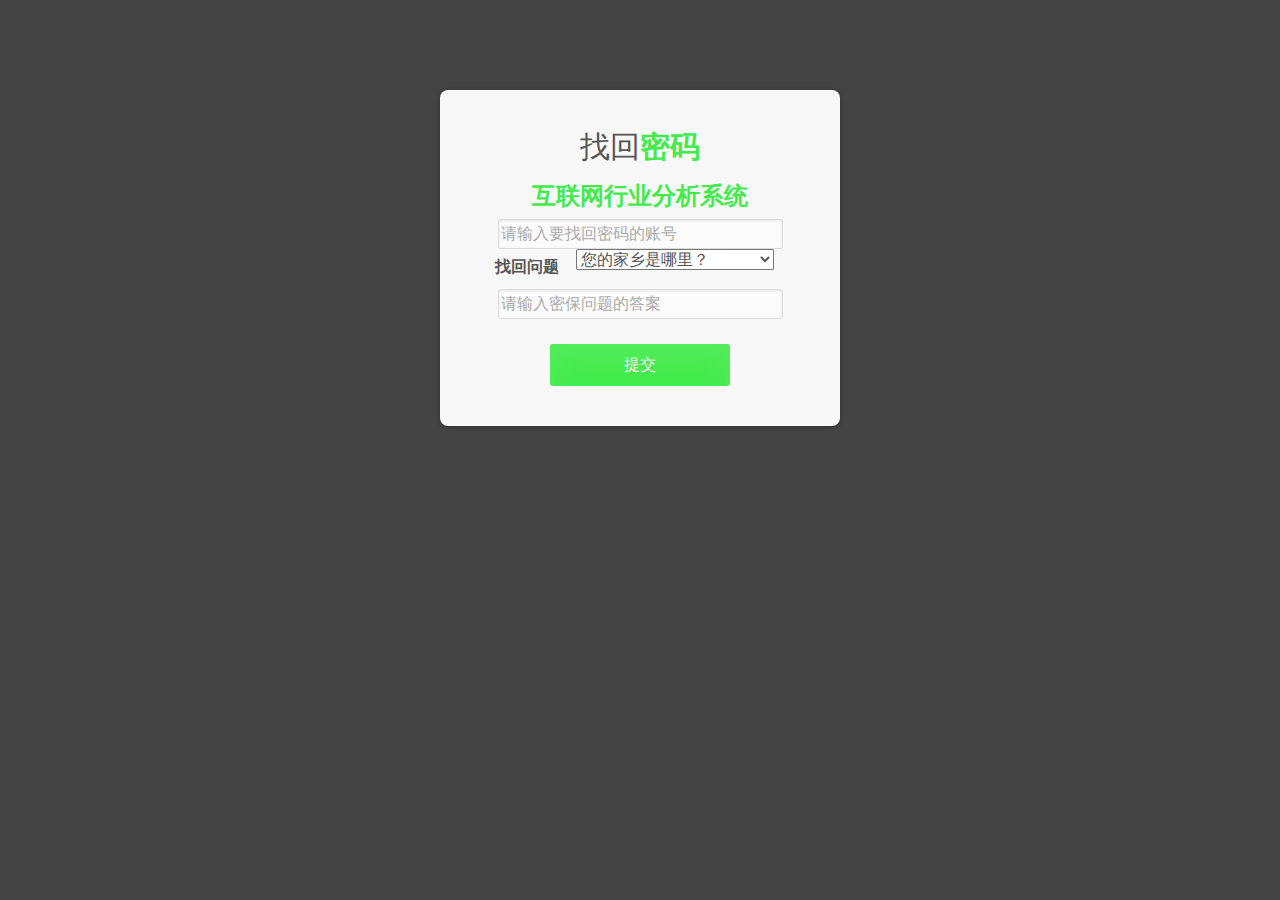
<file: target/jobAnalysis/findPass.html>
<!DOCTYPE html>
<html >
	<meta charset="utf-8">
	<title>找回密码</title>
	<meta name="viewport" content="width=device-width, initial-scale=1.0">
	<meta name="description" content="">
	<meta name="author" content="">

	<!-- Le styles -->
	<link rel="stylesheet" href="css/bootstrap.css">
	<link rel="stylesheet" href="css/bootstrap.min.css">
	<link href="css/reset.css" rel="stylesheet">

	<!-- HTML5 shim, for IE6-8 support of HTML5 elements -->
	<!--[if lt IE 9]>
      	<script src="../bootstrap/assets/js/html5shiv.js"></script>
    <![endif]-->
</head>
<body>
	<div class="reset-container">
		<div class="reset">
			<p class="customer"></p>
			<form action="" method="post">
				<h2>找回<span class="green"><strong>密码</strong></span></h2>
				<h3><span class="green"><strong>互联网行业分析系统</strong></span></h3>
				<input type="text" id="username" name="username" placeholder="请输入要找回密码的账号">
				<label for="question">找回问题</label>
				<select name="question">
                            <option value="q1">您的家乡是哪里？</option>
                            <option value="q2">您最喜欢的歌曲是什么？</option>
                            <option value="q3">您最喜欢去哪里旅游？</option>
                            <option value="q4">您的兴趣爱好是什么？</option>
                  </select>
				<input type="text" id="answer" name="answer" placeholder="请输入密保问题的答案">
				<button type="submit">提交</button>
			</form>
		</div>
	</div>

 <!-- Javascript -->
        
        <script src="js/bootstrap.min.js"></script>
       
</body>
</html>
</file>
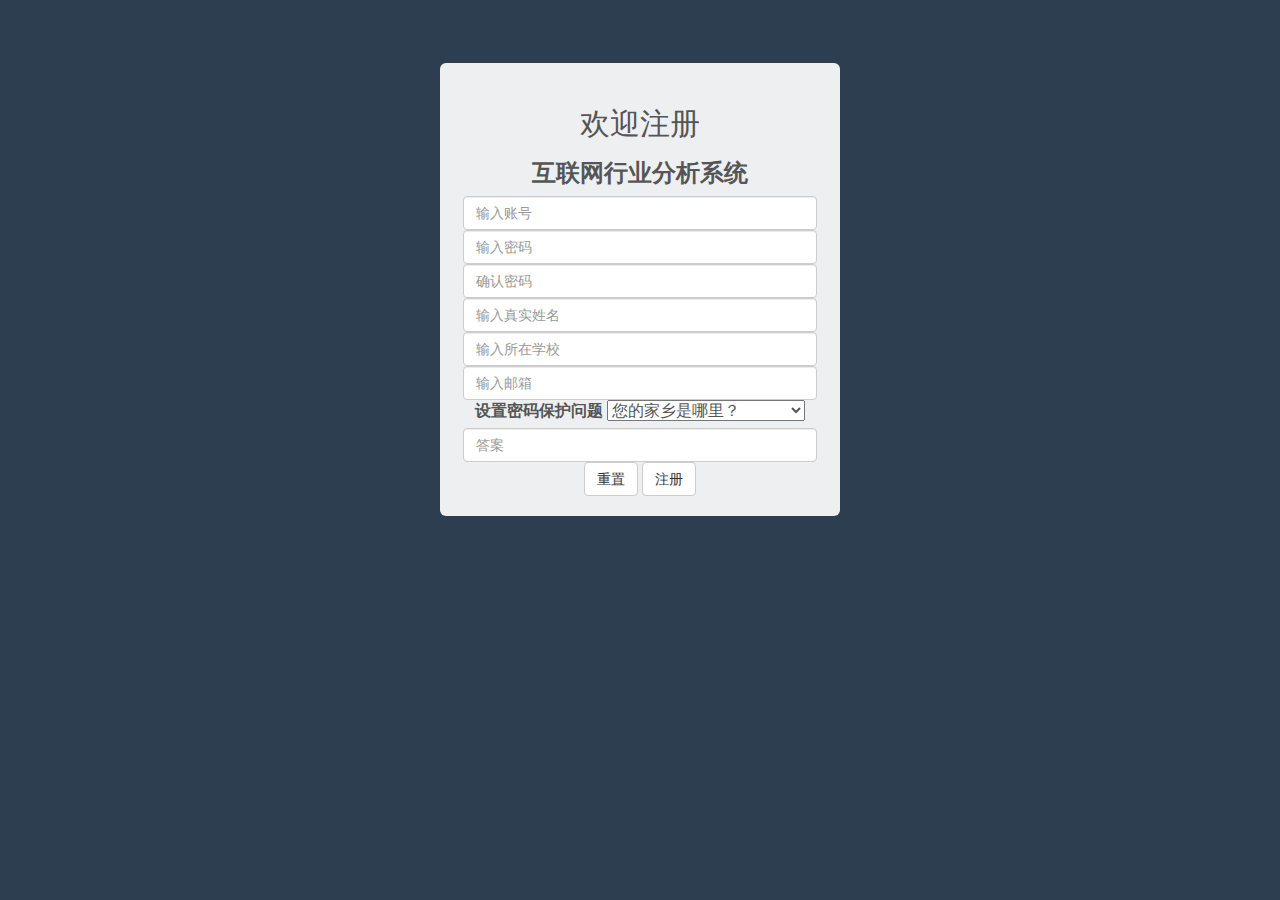
<file: target/jobAnalysis/register.html>
<!DOCTYPE html>
<html >

    <head>

        <meta charset="UTF-8">
        <title>欢迎注册</title>
        <meta name="viewport" content="width=device-width, initial-scale=1.0">
        <meta name="description" content="">
        <meta name="author" content="">

        <!-- CSS -->
        <link rel="stylesheet" href="css/bootstrap.css">
        <link rel="stylesheet" href="css/bootstrap.min.css">
        <link rel="stylesheet" href="css/register.css">

        <!-- HTML5 shim, for IE6-8 support of HTML5 elements -->
        <!--[if lt IE 9]>
            <script src="http://html5shim.googlecode.com/svn/trunk/html5.js"></script>
        <![endif]-->


    <script type="text/javascript" language="javascript">
	//根据浏览器的不同创建不同的XMLHttpRequest
	 function createXmlHttpRequest(){
	 var xmlreq=false;
	 if(window.XMLHttpRequest){
	 xmlreq=new XMLHttpRequest();
	 }else if(window.ActiveXobject){
	 try{
	 xmlreq = new ActiveXobject("Msxm12.XMLHTTP");
	 }catch(e1){
	 try{
	 xmlreq = new ActiveXobject("Miscoft.XMLHTTP");
	 }catch(e2){
	 }
	 }
	 }
	 return xmlreq;
	 }
	 function check_pass(){
	        var pass = document.getElementById("password").value;
	        var num = /[a-zA-Z]+/;
	        var str = /[0-9_]+/;
	        var pre = /[\-\+\=]+/;
	        if(pass.search(pre) > -1){
	            document.getElementById("password").value = pass.substr(0,pass.length-1)
	        }
	        if(pass.length == 0){
	        	document.getElementById('passmsg').innerHTML = '密码不能为空';
	        	
		    }

	        else if(pass.search(num) < 0 || pass.search(str) < 0 || pass.length <= 3 ){
	            document.getElementById('passmsg').innerHTML = '密码强度：弱';
	            document.getElementById('passmsgs').innerHTML = '';
	        }else if(pass.length <= 6){
	        	document.getElementById('passmsg').innerHTML = '';
	            document.getElementById('passmsgs').innerHTML = '密码强度：中等';
	        }else{
	        	document.getElementById('passmsg').innerHTML = '';
	            document.getElementById('passmsgs').innerHTML = '密码强度：强';
	        }
	    }
	    
	
	 function usernameCheck(){
	 
	 var num = document.getElementById("userid").value;//获得text的值
	
	 var request = createXmlHttpRequest();//创建request的对象
	 request.open("post","./action/AjaxAction_checkSid.action?sid="+num,true);
	 request.setRequestHeader("Content-Type", "application/x-www-form-urlencoded");
	 request.send();
	 request.onreadystatechange = function(){
	 if(request.readyState==4&request.status==200)
	 {
	 var value = request.responseText;
	 if(value=="true"){
	 document.all.unc1.innerHTML="";
	 document.all.unc.innerHTML="账号不可用！";}
	 }else{
		 document.all.unc.innerHTML="";
	     document.all.unc1.innerHTML="恭喜，账号可用！";
	 }
}}
	 function reloadcode(obj){  
	     var rand=new Date().getTime(); 
         
		 obj.src="randomCode.action?abc="+rand; 
	 }  

	 function check_repass(){
		 var pass = document.getElementById("password").value;
		 var pass1 = document.getElementById("repassword").value;
		 if(pass.length == 0 || pass1.length==0){
	        	document.getElementById('passmsg').innerHTML = '密码不能为空';
	        	document.getElementById('passmsg3').innerHTML = '';
	        	document.getElementById('passmsg2').innerHTML = '';
		}else if(pass != pass1){
			 document.getElementById('passmsg2').innerHTML = '您两次输入的密码不一致';
			 document.getElementById('passmsg3').innerHTML = '';
			 }else{
				 document.getElementById('passmsg2').innerHTML = '';
				 document.getElementById('passmsg3').innerHTML = '两次密码输入一致';
				 }
		 
		 
		 }
	 function check_name(){
		 var name= document.getElementById("username").value;
		 if(name==""){
			 document.getElementById('errorname').innerHTML = '请输入真实姓名';
			 }else{
				 document.getElementById('errorname').innerHTML = '';
				 }
		 }
	 function check_school(){
		 var school= document.getElementById("school").value;
		 if(school==""){
			 document.getElementById('errorschool').innerHTML = '学校不能为空';
			 }else{
				 document.getElementById('errorschool').innerHTML = '';
			 }
		 
		 }

	 function check_email(){
		    var str =document.getElementById("email").value;
	        var reg = /^[0-9a-zA-Z_]{1,12}@(163|126|qq|yahoo|gmail|sina|bjtu)\.(com|com\.cn|cn|la|edu.cn)$/;

	        if(str.search(reg) < 0){
	            document.getElementById('emailmsg').innerHTML = '无效邮箱';
	            document.getElementById('emailmsg1').innerHTML = '';
	        }else{
	        	document.getElementById('emailmsg').innerHTML = '';
	            document.getElementById('emailmsg1').innerHTML = '正确邮箱';
	        }
		 }
	 function check_answer(){
		 var str =document.getElementById("answer").value;
		 if(str==""){
			 document.getElementById('erroranswer').innerHTML = '答案不能为空';
			 }else{
				 document.getElementById('erroranswer').innerHTML = '';
			 }
		 }
	
	 </script>
    </head>

    <body>

        

        <div class="register-container">
            
                <div class="register">
                    <form action="register" method="post">
                        <h2>欢迎注册</h2>
                        <h3><span class="green"><strong>互联网行业分析系统</strong></span></h3>
                        
                        <input class="form-control" type="text" id="userid" name="student.id" placeholder="输入账号" onblur="usernameCheck()">
                        <font color="red" size="-1" id="unc"></font>
                         <font color="green" size="-1" id="unc1"></font>
                        <input class="form-control" type="password" id="password" name="student.password" placeholder="输入密码" onblur="check_pass()">
                        <font color="red" size="-1" id="passmsg"></font>
                        <font color="green" size="-1" id="passmsgs"></font>
                        <input class="form-control" type="password" id="repassword" name="repassword" placeholder="确认密码" onblur="check_repass()" >
                        <font color="red" size="-1" id="passmsg2"></font>
                        <font color="green" size="-1" id="passmsg3"></font>
                        <input class="form-control" type="text" id="username" name="student.name" placeholder="输入真实姓名" onblur="check_name()" >
                        <font color="red" size="-1" id="errorname"></font>
                        
                        <input class="form-control" type="text" id="school" name="student.school" placeholder="输入所在学校" onblur="check_school()">
                        <font color="red" size="-1" id="errorschool"></font>
                        <input class="form-control" type="text" id="email" name="student.email" placeholder="输入邮箱" onblur="check_email()">
                        <font color="red" size="-1" id="emailmsg"></font>
                        <font color="green" size="-1" id="emailmsg1"></font>
                        <label for="question">设置密码保护问题</label>
                        <select name="question">
                            <option value="q1">您的家乡是哪里？</option>
                            <option value="q2">您最喜欢的歌曲是什么？</option>
                            <option value="q3">您最喜欢去哪里旅游？</option>
                            <option value="q4">您的兴趣爱好是什么？</option>                         </select>
                       
                         <input class="form-control" type="text" id="answer" name="student.answer" placeholder="答案" onblur="check_answer()">
                         <font color="red" size="-1" id="erroranswer"></font>
                  
                        <button type="reset" class="btn btn-default btn-wide">
                                                                                      重置
                        </button>
                         <button type="submit" class="btn btn-default btn-wide">
                                                                                     注册
                        </button>
                        
                    </form>
                </div>
             
        </div>
        <!-- Javascript -->
        
        <script src="js/bootstrap.min.js"></script>
        

    </body>

</html>
</file>
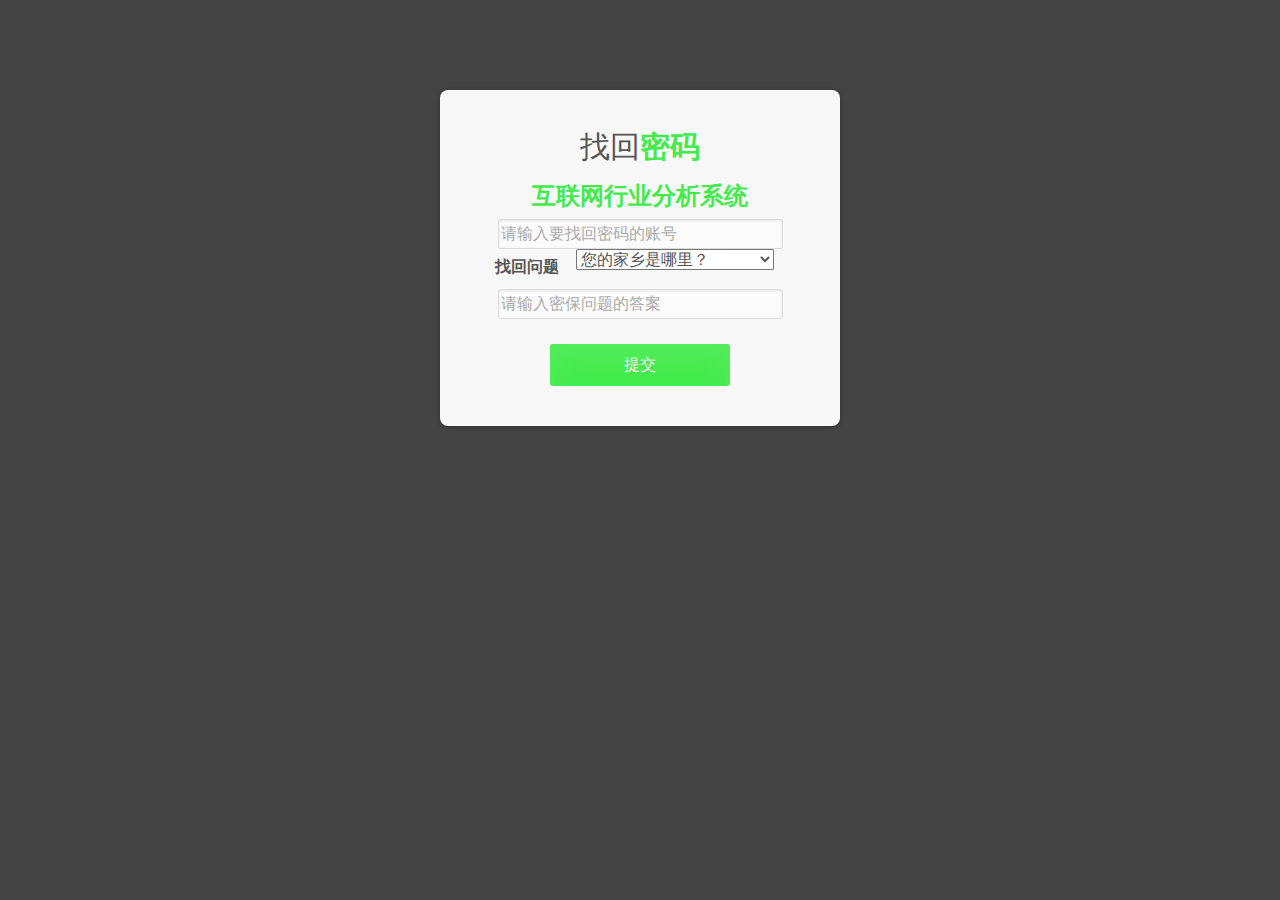
<file: src/main/webapp/findPass.html>
<!DOCTYPE html>
<html >
	<meta charset="utf-8">
	<title>找回密码</title>
	<meta name="viewport" content="width=device-width, initial-scale=1.0">
	<meta name="description" content="">
	<meta name="author" content="">

	<!-- Le styles -->
	<link rel="stylesheet" href="css/bootstrap.css">
	<link rel="stylesheet" href="css/bootstrap.min.css">
	<link href="css/reset.css" rel="stylesheet">

	<!-- HTML5 shim, for IE6-8 support of HTML5 elements -->
	<!--[if lt IE 9]>
      	<script src="../bootstrap/assets/js/html5shiv.js"></script>
    <![endif]-->
</head>
<body>
	<div class="reset-container">
		<div class="reset">
			<p class="customer"></p>
			<form action="" method="post">
				<h2>找回<span class="green"><strong>密码</strong></span></h2>
				<h3><span class="green"><strong>互联网行业分析系统</strong></span></h3>
				<input type="text" id="username" name="username" placeholder="请输入要找回密码的账号">
				<label for="question">找回问题</label>
				<select name="question">
                            <option value="q1">您的家乡是哪里？</option>
                            <option value="q2">您最喜欢的歌曲是什么？</option>
                            <option value="q3">您最喜欢去哪里旅游？</option>
                            <option value="q4">您的兴趣爱好是什么？</option>
                  </select>
				<input type="text" id="answer" name="answer" placeholder="请输入密保问题的答案">
				<button type="submit">提交</button>
			</form>
		</div>
	</div>

 <!-- Javascript -->
        
        <script src="js/bootstrap.min.js"></script>
       
</body>
</html>
</file>
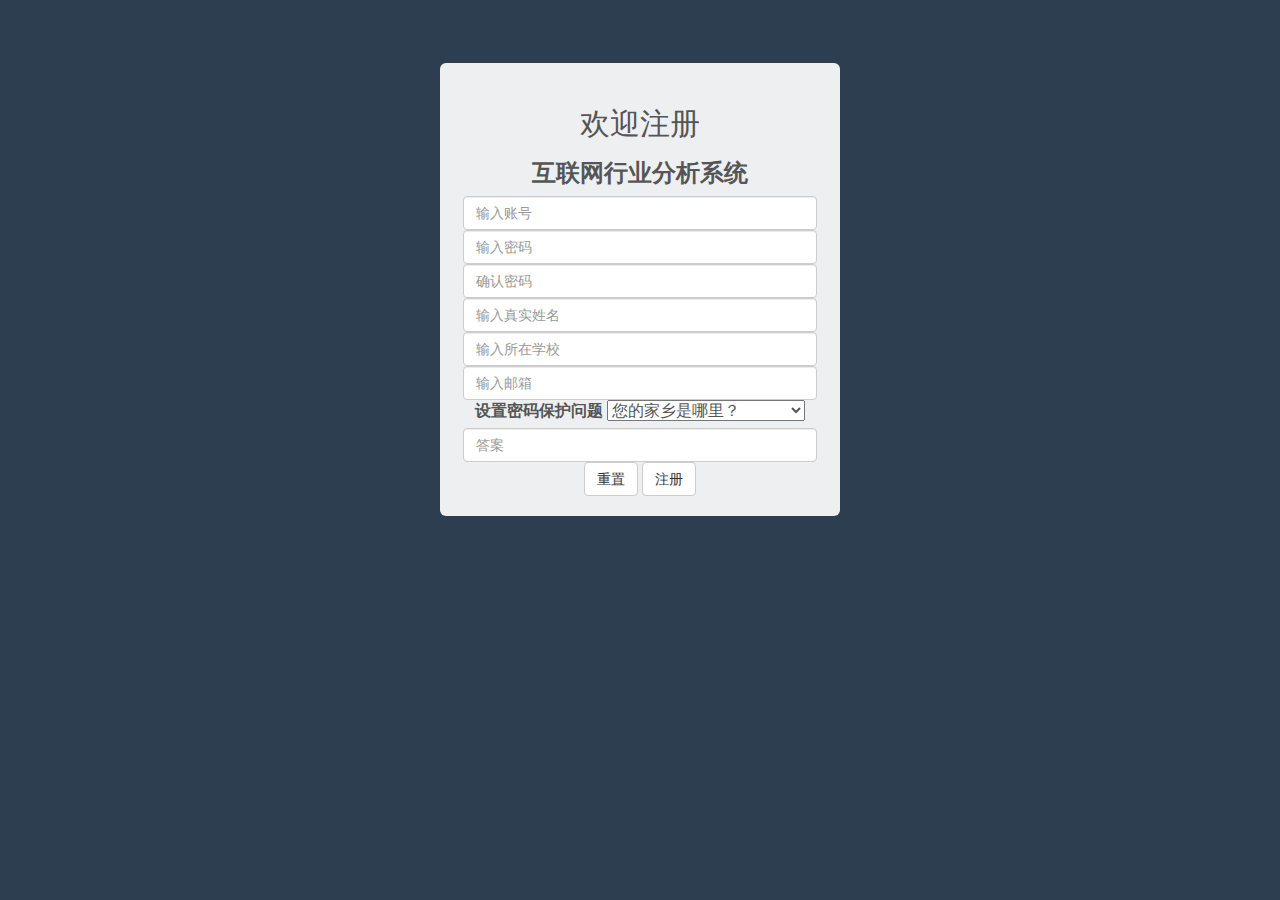
<file: src/main/webapp/register.html>
<!DOCTYPE html>
<html >

    <head>

        <meta charset="UTF-8">
        <title>欢迎注册</title>
        <meta name="viewport" content="width=device-width, initial-scale=1.0">
        <meta name="description" content="">
        <meta name="author" content="">

        <!-- CSS -->
        <link rel="stylesheet" href="css/bootstrap.css">
        <link rel="stylesheet" href="css/bootstrap.min.css">
        <link rel="stylesheet" href="css/register.css">

        <!-- HTML5 shim, for IE6-8 support of HTML5 elements -->
        <!--[if lt IE 9]>
            <script src="http://html5shim.googlecode.com/svn/trunk/html5.js"></script>
        <![endif]-->


    <script type="text/javascript" language="javascript">
	//根据浏览器的不同创建不同的XMLHttpRequest
	 function createXmlHttpRequest(){
	 var xmlreq=false;
	 if(window.XMLHttpRequest){
	 xmlreq=new XMLHttpRequest();
	 }else if(window.ActiveXobject){
	 try{
	 xmlreq = new ActiveXobject("Msxm12.XMLHTTP");
	 }catch(e1){
	 try{
	 xmlreq = new ActiveXobject("Miscoft.XMLHTTP");
	 }catch(e2){
	 }
	 }
	 }
	 return xmlreq;
	 }
	 function check_pass(){
	        var pass = document.getElementById("password").value;
	        var num = /[a-zA-Z]+/;
	        var str = /[0-9_]+/;
	        var pre = /[\-\+\=]+/;
	        if(pass.search(pre) > -1){
	            document.getElementById("password").value = pass.substr(0,pass.length-1)
	        }
	        if(pass.length == 0){
	        	document.getElementById('passmsg').innerHTML = '密码不能为空';
	        	
		    }

	        else if(pass.search(num) < 0 || pass.search(str) < 0 || pass.length <= 3 ){
	            document.getElementById('passmsg').innerHTML = '密码强度：弱';
	            document.getElementById('passmsgs').innerHTML = '';
	        }else if(pass.length <= 6){
	        	document.getElementById('passmsg').innerHTML = '';
	            document.getElementById('passmsgs').innerHTML = '密码强度：中等';
	        }else{
	        	document.getElementById('passmsg').innerHTML = '';
	            document.getElementById('passmsgs').innerHTML = '密码强度：强';
	        }
	    }
	    
	
	 function usernameCheck(){
	 
	 var num = document.getElementById("userid").value;//获得text的值
	
	 var request = createXmlHttpRequest();//创建request的对象
	 request.open("post","./action/AjaxAction_checkSid.action?sid="+num,true);
	 request.setRequestHeader("Content-Type", "application/x-www-form-urlencoded");
	 request.send();
	 request.onreadystatechange = function(){
	 if(request.readyState==4&request.status==200)
	 {
	 var value = request.responseText;
	 if(value=="true"){
	 document.all.unc1.innerHTML="";
	 document.all.unc.innerHTML="账号不可用！";}
	 }else{
		 document.all.unc.innerHTML="";
	     document.all.unc1.innerHTML="恭喜，账号可用！";
	 }
}}
	 function reloadcode(obj){  
	     var rand=new Date().getTime(); 
         
		 obj.src="randomCode.action?abc="+rand; 
	 }  

	 function check_repass(){
		 var pass = document.getElementById("password").value;
		 var pass1 = document.getElementById("repassword").value;
		 if(pass.length == 0 || pass1.length==0){
	        	document.getElementById('passmsg').innerHTML = '密码不能为空';
	        	document.getElementById('passmsg3').innerHTML = '';
	        	document.getElementById('passmsg2').innerHTML = '';
		}else if(pass != pass1){
			 document.getElementById('passmsg2').innerHTML = '您两次输入的密码不一致';
			 document.getElementById('passmsg3').innerHTML = '';
			 }else{
				 document.getElementById('passmsg2').innerHTML = '';
				 document.getElementById('passmsg3').innerHTML = '两次密码输入一致';
				 }
		 
		 
		 }
	 function check_name(){
		 var name= document.getElementById("username").value;
		 if(name==""){
			 document.getElementById('errorname').innerHTML = '请输入真实姓名';
			 }else{
				 document.getElementById('errorname').innerHTML = '';
				 }
		 }
	 function check_school(){
		 var school= document.getElementById("school").value;
		 if(school==""){
			 document.getElementById('errorschool').innerHTML = '学校不能为空';
			 }else{
				 document.getElementById('errorschool').innerHTML = '';
			 }
		 
		 }

	 function check_email(){
		    var str =document.getElementById("email").value;
	        var reg = /^[0-9a-zA-Z_]{1,12}@(163|126|qq|yahoo|gmail|sina|bjtu)\.(com|com\.cn|cn|la|edu.cn)$/;

	        if(str.search(reg) < 0){
	            document.getElementById('emailmsg').innerHTML = '无效邮箱';
	            document.getElementById('emailmsg1').innerHTML = '';
	        }else{
	        	document.getElementById('emailmsg').innerHTML = '';
	            document.getElementById('emailmsg1').innerHTML = '正确邮箱';
	        }
		 }
	 function check_answer(){
		 var str =document.getElementById("answer").value;
		 if(str==""){
			 document.getElementById('erroranswer').innerHTML = '答案不能为空';
			 }else{
				 document.getElementById('erroranswer').innerHTML = '';
			 }
		 }
	
	 </script>
    </head>

    <body>

        

        <div class="register-container">
            
                <div class="register">
                    <form action="register" method="post">
                        <h2>欢迎注册</h2>
                        <h3><span class="green"><strong>互联网行业分析系统</strong></span></h3>
                        
                        <input class="form-control" type="text" id="userid" name="student.id" placeholder="输入账号" onblur="usernameCheck()">
                        <font color="red" size="-1" id="unc"></font>
                         <font color="green" size="-1" id="unc1"></font>
                        <input class="form-control" type="password" id="password" name="student.password" placeholder="输入密码" onblur="check_pass()">
                        <font color="red" size="-1" id="passmsg"></font>
                        <font color="green" size="-1" id="passmsgs"></font>
                        <input class="form-control" type="password" id="repassword" name="repassword" placeholder="确认密码" onblur="check_repass()" >
                        <font color="red" size="-1" id="passmsg2"></font>
                        <font color="green" size="-1" id="passmsg3"></font>
                        <input class="form-control" type="text" id="username" name="student.name" placeholder="输入真实姓名" onblur="check_name()" >
                        <font color="red" size="-1" id="errorname"></font>
                        
                        <input class="form-control" type="text" id="school" name="student.school" placeholder="输入所在学校" onblur="check_school()">
                        <font color="red" size="-1" id="errorschool"></font>
                        <input class="form-control" type="text" id="email" name="student.email" placeholder="输入邮箱" onblur="check_email()">
                        <font color="red" size="-1" id="emailmsg"></font>
                        <font color="green" size="-1" id="emailmsg1"></font>
                        <label for="question">设置密码保护问题</label>
                        <select name="question">
                            <option value="q1">您的家乡是哪里？</option>
                            <option value="q2">您最喜欢的歌曲是什么？</option>
                            <option value="q3">您最喜欢去哪里旅游？</option>
                            <option value="q4">您的兴趣爱好是什么？</option>                         </select>
                       
                         <input class="form-control" type="text" id="answer" name="student.answer" placeholder="答案" onblur="check_answer()">
                         <font color="red" size="-1" id="erroranswer"></font>
                  
                        <button type="reset" class="btn btn-default btn-wide">
                                                                                      重置
                        </button>
                         <button type="submit" class="btn btn-default btn-wide">
                                                                                     注册
                        </button>
                        
                    </form>
                </div>
             
        </div>
        <!-- Javascript -->
        
        <script src="js/bootstrap.min.js"></script>
        

    </body>

</html>
</file>
<file: target/jobAnalysis/css/register.css>
body {
	padding-top: 13px;
	padding-bottom: 40px;
	text-align: center;
	font-family: 'PT Sans', Helvetica, Arial, sans-serif;
	color: #555;
	font-size: 16px;
	font-weight: 400;
	background-color: #2C3E50;
}
.register-container {
	margin: 50px auto 0 auto;
	width: 400px;
}


.register form {
  position: relative;
  padding: 24px 23px 20px;
  background-color: #edeff1;
  border-radius: 6px;
  }
.register form .control-group {
  position: relative;
  margin-bottom: 6px;
  }
.register form .register-field {
  font-size: 17px;
  text-indent: 3px;
  border-color: transparent;
  }
.register form .register-field:focus {
  border-color: #1abc9c;
  }
.register form .register-field:focus + .register-field-icon {
  color: #1abc9c;
  }
.register form .register-field-icon {
  position: absolute;
  top: 3px;
  right: 15px;
  font-size: 16px;
  color: #bfc9ca;
  -webkit-transition: all .25s;
          transition: all .25s;
  }

@media only screen and (-webkit-min-device-pixel-ratio: 2), only screen and (-webkit-min-device-pixel-ratio: 1.5), only screen and (-moz-min-device-pixel-ratio: 2), only screen and (-o-min-device-pixel-ratio: 3/2), only screen and (-o-min-device-pixel-ratio: 2/1), only screen and (-moz-min-device-pixel-ratio: 1.5), only screen and (min-device-pixel-ratio: 1.5), only screen and (min-device-pixel-ratio: 2) {
  .register{
    }
  }}
</file>
<file: src/main/webapp/css/register.css>
body {
	padding-top: 13px;
	padding-bottom: 40px;
	text-align: center;
	font-family: 'PT Sans', Helvetica, Arial, sans-serif;
	color: #555;
	font-size: 16px;
	font-weight: 400;
	background-color: #2C3E50;
}
.register-container {
	margin: 50px auto 0 auto;
	width: 400px;
}


.register form {
  position: relative;
  padding: 24px 23px 20px;
  background-color: #edeff1;
  border-radius: 6px;
  }
.register form .control-group {
  position: relative;
  margin-bottom: 6px;
  }
.register form .register-field {
  font-size: 17px;
  text-indent: 3px;
  border-color: transparent;
  }
.register form .register-field:focus {
  border-color: #1abc9c;
  }
.register form .register-field:focus + .register-field-icon {
  color: #1abc9c;
  }
.register form .register-field-icon {
  position: absolute;
  top: 3px;
  right: 15px;
  font-size: 16px;
  color: #bfc9ca;
  -webkit-transition: all .25s;
          transition: all .25s;
  }

@media only screen and (-webkit-min-device-pixel-ratio: 2), only screen and (-webkit-min-device-pixel-ratio: 1.5), only screen and (-moz-min-device-pixel-ratio: 2), only screen and (-o-min-device-pixel-ratio: 3/2), only screen and (-o-min-device-pixel-ratio: 2/1), only screen and (-moz-min-device-pixel-ratio: 1.5), only screen and (min-device-pixel-ratio: 1.5), only screen and (min-device-pixel-ratio: 2) {
  .register{
    }
  }}
</file>
